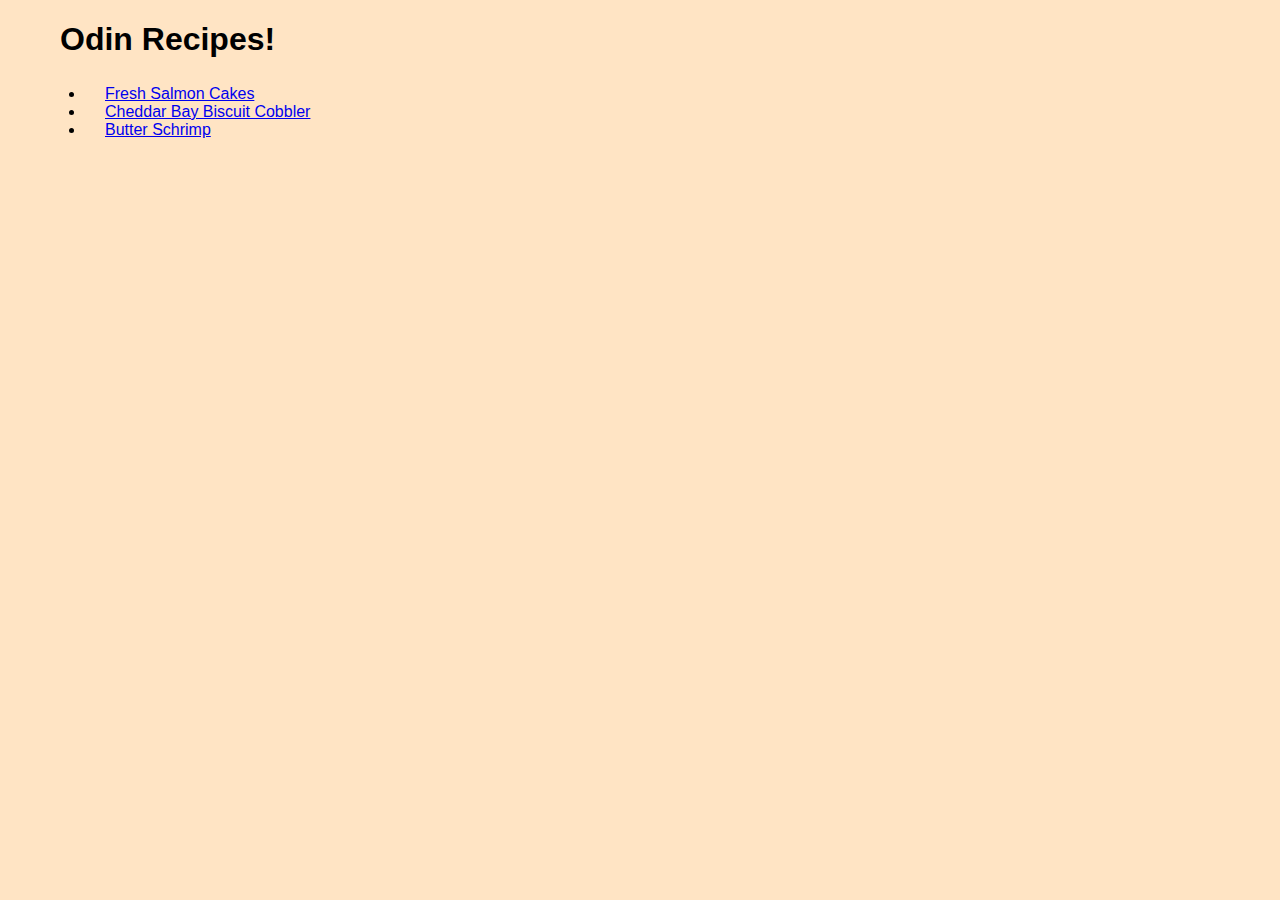
<file: index.html>
<!DOCTYPE html>
<html lang="en">
    <head>
        <meta charset="UTF-8">
        <title>Odin Recipes - Project</title>
        <link rel="stylesheet" href="styles.css">
    </head>

    <body>
        <h1>Odin Recipes!</h1>
        <ul class="recipe-list">
            <li><a href="recipes/fresh-salmon-cakes.html">Fresh Salmon Cakes</a></li>
            <li><a href="recipes/cheddar-bay-biscuit-cobbler.html">Cheddar Bay Biscuit Cobbler</a></li>
            <li><a href="recipes/butter-shrimp.html">Butter Schrimp</a></li>
        </ul>   
    </body>
</html>
</file>
<file: styles.css>
*{
    margin-left: 20px;
    margin-right: 20px;
    background-color: bisque;
    font-family: Arial, Helvetica, sans-serif;
}

h1 {
    
}

.recipe-list {
    padding: 5px;
}

img {
    height: 200px;
    width: 200px;
}

h2 {
    background-color: beige;
    border: 2px;
    border-color: antiquewhite;
}
</file>
